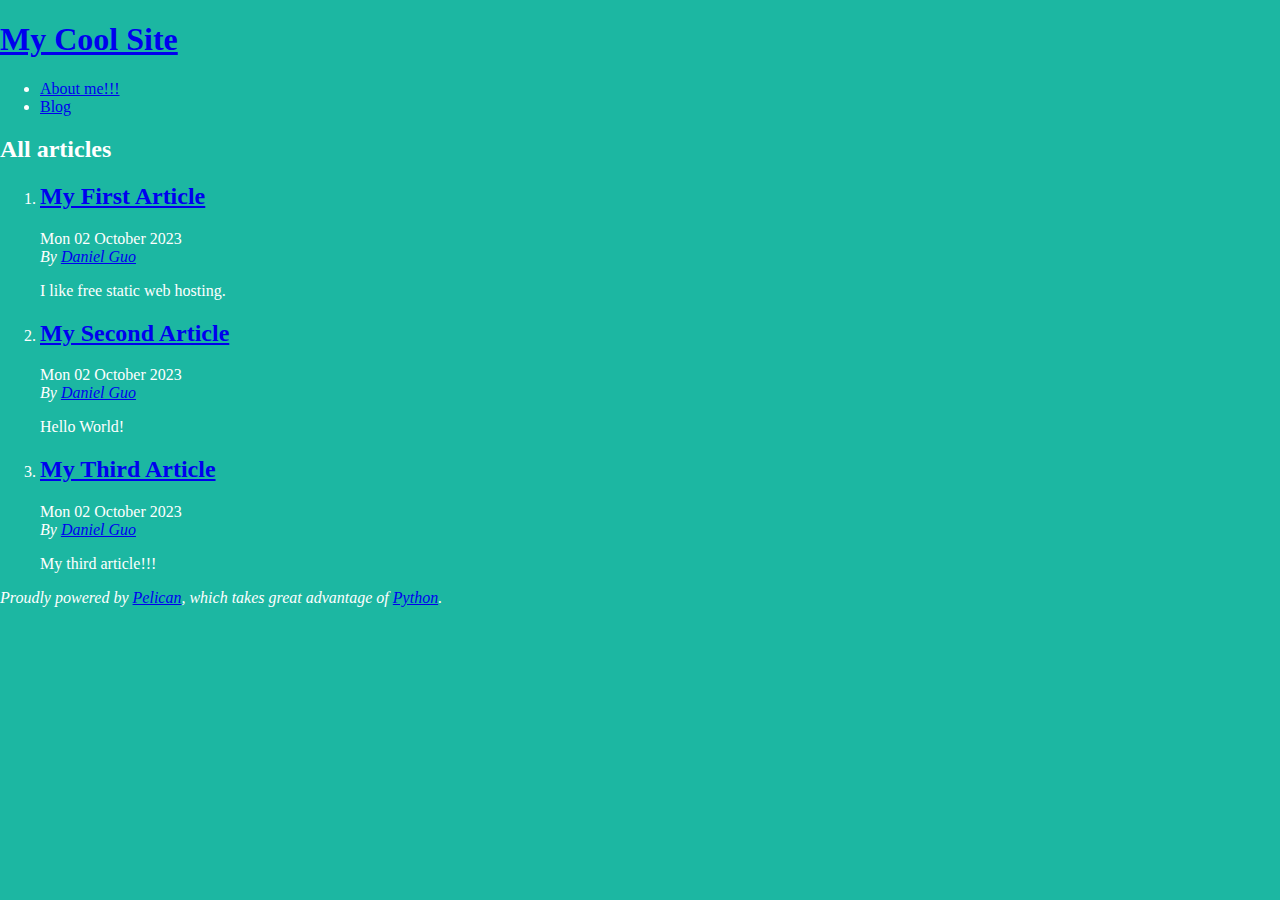
<file: index.html>
<!DOCTYPE html>
<html lang="en">
<head>
        <title>My Cool Site</title>
        <meta charset="utf-8" />
        <meta name="generator" content="Pelican" />
        <link href="https://The-Matrix-7.github.io/feeds/all.atom.xml" type="application/atom+xml" rel="alternate" title="My Cool Site Full Atom Feed" />

  <link rel="stylesheet" type="text/css" href="https://The-Matrix-7.github.io/theme/style.css" />
</head>

<body id="index" class="home">
        <header id="banner" class="body">
                <h1><a href="https://The-Matrix-7.github.io/">My Cool Site</a></h1>
        </header><!-- /#banner -->
        <nav id="menu"><ul>
            <li><a href="https://The-Matrix-7.github.io/pages/about-me.html">About me!!!</a></li>
            <li><a href="https://The-Matrix-7.github.io/category/blog.html">Blog</a></li>
        </ul></nav><!-- /#menu -->
<section id="content">
<h2>All articles</h2>

<ol id="post-list">
        <li><article class="hentry">
                <header> <h2 class="entry-title"><a href="https://The-Matrix-7.github.io/my-first-article.html" rel="bookmark" title="Permalink to My First Article">My First Article</a></h2> </header>
                <footer class="post-info">
                    <time class="published" datetime="2023-10-02T08:00:00-06:00"> Mon 02 October 2023 </time>
                    <address class="vcard author">By
                        <a class="url fn" href="https://The-Matrix-7.github.io/author/daniel-guo.html">Daniel Guo</a>
                    </address>
                </footer><!-- /.post-info -->
                <div class="entry-content"> <p>I like free static web hosting.</p> </div><!-- /.entry-content -->
        </article></li>
        <li><article class="hentry">
                <header> <h2 class="entry-title"><a href="https://The-Matrix-7.github.io/my-second-article.html" rel="bookmark" title="Permalink to My Second Article">My Second Article</a></h2> </header>
                <footer class="post-info">
                    <time class="published" datetime="2023-10-02T08:00:00-06:00"> Mon 02 October 2023 </time>
                    <address class="vcard author">By
                        <a class="url fn" href="https://The-Matrix-7.github.io/author/daniel-guo.html">Daniel Guo</a>
                    </address>
                </footer><!-- /.post-info -->
                <div class="entry-content"> <p>Hello World!</p> </div><!-- /.entry-content -->
        </article></li>
        <li><article class="hentry">
                <header> <h2 class="entry-title"><a href="https://The-Matrix-7.github.io/my-third-article.html" rel="bookmark" title="Permalink to My Third Article">My Third Article</a></h2> </header>
                <footer class="post-info">
                    <time class="published" datetime="2023-10-02T08:00:00-06:00"> Mon 02 October 2023 </time>
                    <address class="vcard author">By
                        <a class="url fn" href="https://The-Matrix-7.github.io/author/daniel-guo.html">Daniel Guo</a>
                    </address>
                </footer><!-- /.post-info -->
                <div class="entry-content"> <p>My third article!!!</p> </div><!-- /.entry-content -->
        </article></li>
</ol><!-- /#posts-list -->
</section><!-- /#content -->
        <footer id="contentinfo" class="body">
                <address id="about" class="vcard body">
                Proudly powered by <a href="https://getpelican.com/">Pelican</a>,
                which takes great advantage of <a href="https://www.python.org/">Python</a>.
                </address><!-- /#about -->
        </footer><!-- /#contentinfo -->
</body>
</html>
</file>
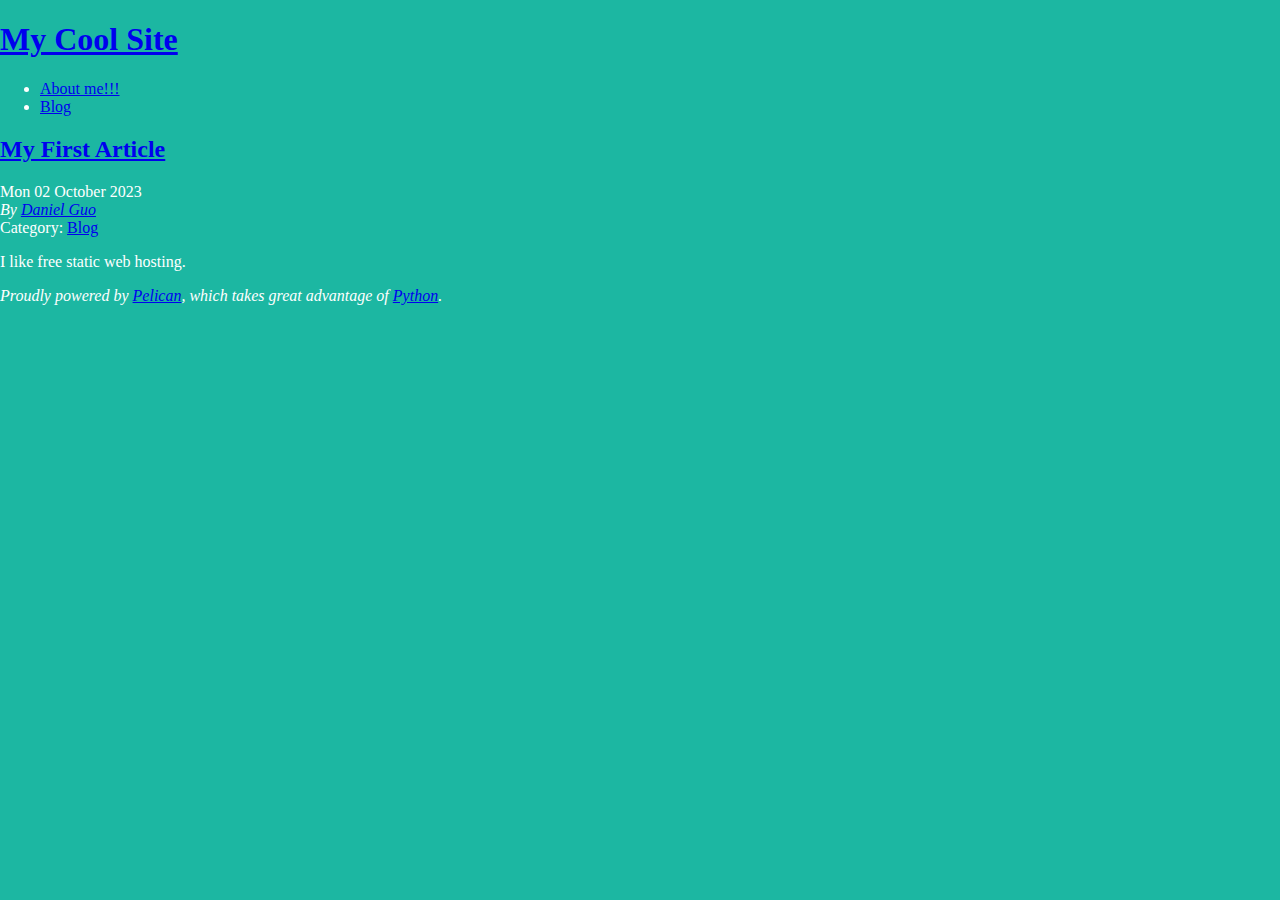
<file: my-first-article.html>
<!DOCTYPE html>
<html lang="en">
<head>
          <title>My Cool Site - My First Article</title>
        <meta charset="utf-8" />
        <meta name="generator" content="Pelican" />
        <link href="https://The-Matrix-7.github.io/feeds/all.atom.xml" type="application/atom+xml" rel="alternate" title="My Cool Site Full Atom Feed" />

  <link rel="stylesheet" type="text/css" href="https://The-Matrix-7.github.io/theme/style.css" />





</head>

<body id="index" class="home">
        <header id="banner" class="body">
                <h1><a href="https://The-Matrix-7.github.io/">My Cool Site</a></h1>
        </header><!-- /#banner -->
        <nav id="menu"><ul>
            <li><a href="https://The-Matrix-7.github.io/pages/about-me.html">About me!!!</a></li>
            <li class="active"><a href="https://The-Matrix-7.github.io/category/blog.html">Blog</a></li>
        </ul></nav><!-- /#menu -->
<section id="content" class="body">
  <header>
    <h2 class="entry-title">
      <a href="https://The-Matrix-7.github.io/my-first-article.html" rel="bookmark"
         title="Permalink to My First Article">My First Article</a></h2>
 
  </header>
  <footer class="post-info">
    <time class="published" datetime="2023-10-02T08:00:00-06:00">
      Mon 02 October 2023
    </time>
    <address class="vcard author">
      By           <a class="url fn" href="https://The-Matrix-7.github.io/author/daniel-guo.html">Daniel Guo</a>
    </address>
    <div class="category">
        Category: <a href="https://The-Matrix-7.github.io/category/blog.html">Blog</a>
    </div>
  </footer><!-- /.post-info -->
  <div class="entry-content">
    <p>I like free static web hosting.</p>
  </div><!-- /.entry-content -->
</section>
        <footer id="contentinfo" class="body">
                <address id="about" class="vcard body">
                Proudly powered by <a href="https://getpelican.com/">Pelican</a>,
                which takes great advantage of <a href="https://www.python.org/">Python</a>.
                </address><!-- /#about -->
        </footer><!-- /#contentinfo -->
</body>
</html>
</file>
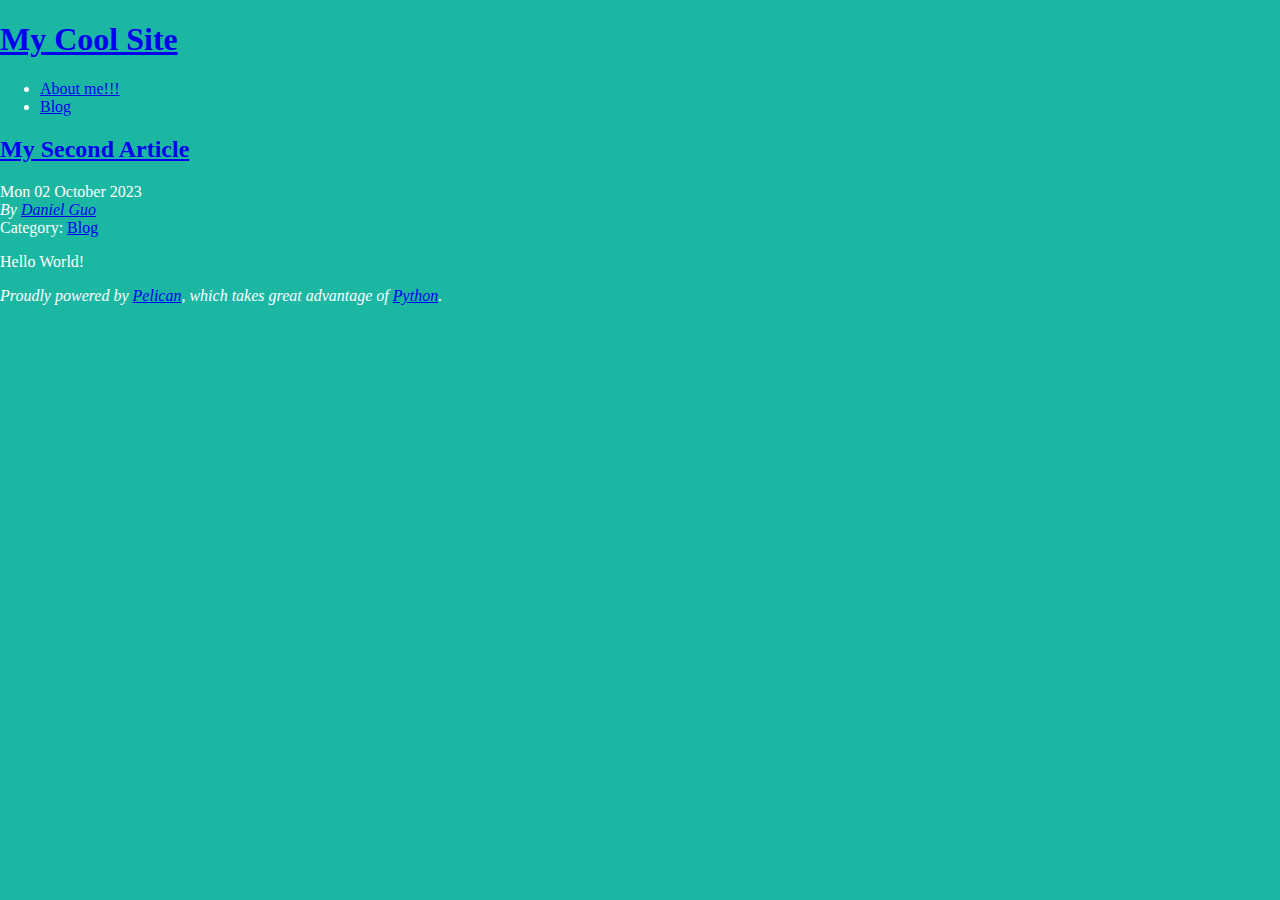
<file: my-second-article.html>
<!DOCTYPE html>
<html lang="en">
<head>
          <title>My Cool Site - My Second Article</title>
        <meta charset="utf-8" />
        <meta name="generator" content="Pelican" />
        <link href="https://The-Matrix-7.github.io/feeds/all.atom.xml" type="application/atom+xml" rel="alternate" title="My Cool Site Full Atom Feed" />

  <link rel="stylesheet" type="text/css" href="https://The-Matrix-7.github.io/theme/style.css" />





</head>

<body id="index" class="home">
        <header id="banner" class="body">
                <h1><a href="https://The-Matrix-7.github.io/">My Cool Site</a></h1>
        </header><!-- /#banner -->
        <nav id="menu"><ul>
            <li><a href="https://The-Matrix-7.github.io/pages/about-me.html">About me!!!</a></li>
            <li class="active"><a href="https://The-Matrix-7.github.io/category/blog.html">Blog</a></li>
        </ul></nav><!-- /#menu -->
<section id="content" class="body">
  <header>
    <h2 class="entry-title">
      <a href="https://The-Matrix-7.github.io/my-second-article.html" rel="bookmark"
         title="Permalink to My Second Article">My Second Article</a></h2>
 
  </header>
  <footer class="post-info">
    <time class="published" datetime="2023-10-02T08:00:00-06:00">
      Mon 02 October 2023
    </time>
    <address class="vcard author">
      By           <a class="url fn" href="https://The-Matrix-7.github.io/author/daniel-guo.html">Daniel Guo</a>
    </address>
    <div class="category">
        Category: <a href="https://The-Matrix-7.github.io/category/blog.html">Blog</a>
    </div>
  </footer><!-- /.post-info -->
  <div class="entry-content">
    <p>Hello World!</p>
  </div><!-- /.entry-content -->
</section>
        <footer id="contentinfo" class="body">
                <address id="about" class="vcard body">
                Proudly powered by <a href="https://getpelican.com/">Pelican</a>,
                which takes great advantage of <a href="https://www.python.org/">Python</a>.
                </address><!-- /#about -->
        </footer><!-- /#contentinfo -->
</body>
</html>
</file>
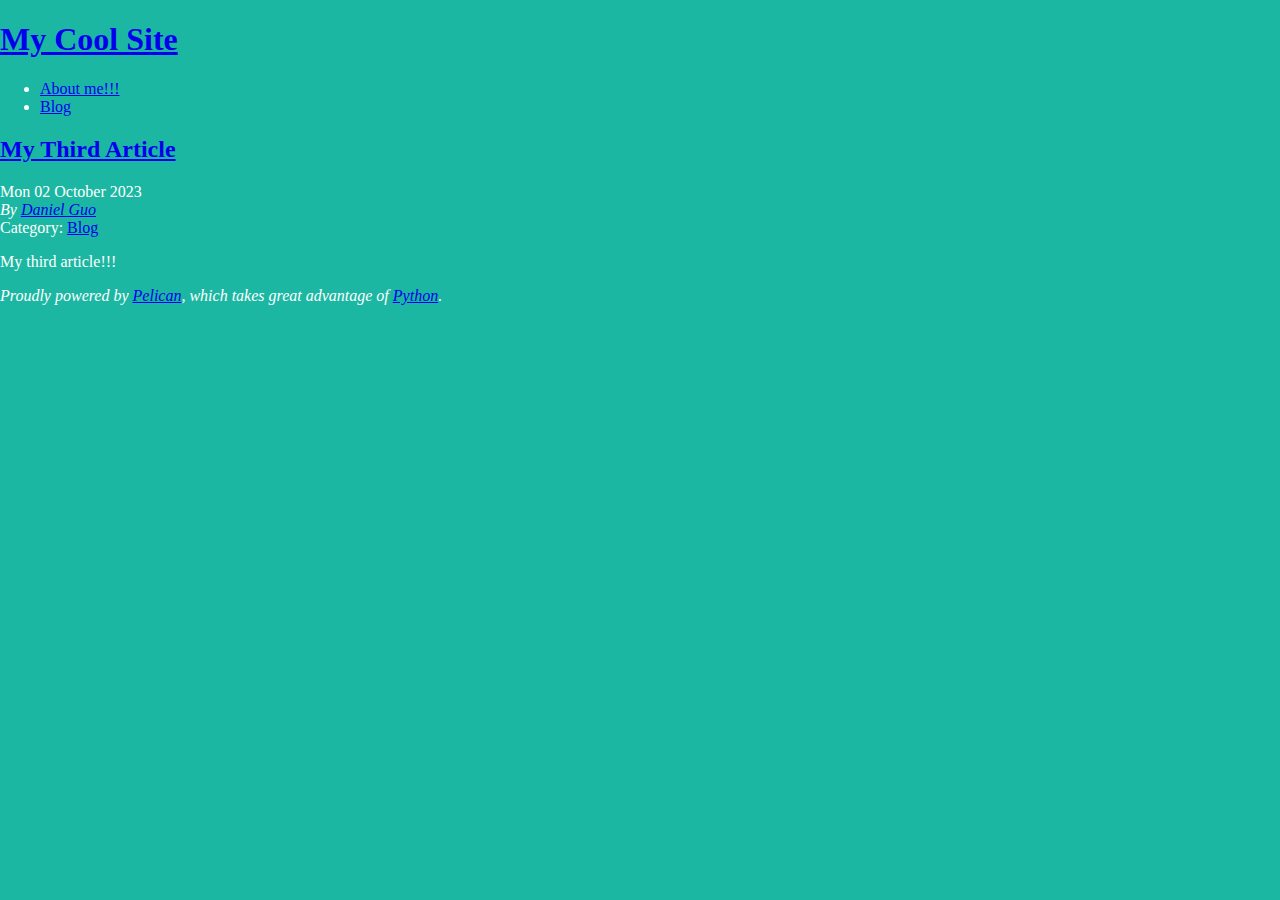
<file: my-third-article.html>
<!DOCTYPE html>
<html lang="en">
<head>
          <title>My Cool Site - My Third Article</title>
        <meta charset="utf-8" />
        <meta name="generator" content="Pelican" />
        <link href="https://The-Matrix-7.github.io/feeds/all.atom.xml" type="application/atom+xml" rel="alternate" title="My Cool Site Full Atom Feed" />

  <link rel="stylesheet" type="text/css" href="https://The-Matrix-7.github.io/theme/style.css" />





</head>

<body id="index" class="home">
        <header id="banner" class="body">
                <h1><a href="https://The-Matrix-7.github.io/">My Cool Site</a></h1>
        </header><!-- /#banner -->
        <nav id="menu"><ul>
            <li><a href="https://The-Matrix-7.github.io/pages/about-me.html">About me!!!</a></li>
            <li class="active"><a href="https://The-Matrix-7.github.io/category/blog.html">Blog</a></li>
        </ul></nav><!-- /#menu -->
<section id="content" class="body">
  <header>
    <h2 class="entry-title">
      <a href="https://The-Matrix-7.github.io/my-third-article.html" rel="bookmark"
         title="Permalink to My Third Article">My Third Article</a></h2>
 
  </header>
  <footer class="post-info">
    <time class="published" datetime="2023-10-02T08:00:00-06:00">
      Mon 02 October 2023
    </time>
    <address class="vcard author">
      By           <a class="url fn" href="https://The-Matrix-7.github.io/author/daniel-guo.html">Daniel Guo</a>
    </address>
    <div class="category">
        Category: <a href="https://The-Matrix-7.github.io/category/blog.html">Blog</a>
    </div>
  </footer><!-- /.post-info -->
  <div class="entry-content">
    <p>My third article!!!</p>
  </div><!-- /.entry-content -->
</section>
        <footer id="contentinfo" class="body">
                <address id="about" class="vcard body">
                Proudly powered by <a href="https://getpelican.com/">Pelican</a>,
                which takes great advantage of <a href="https://www.python.org/">Python</a>.
                </address><!-- /#about -->
        </footer><!-- /#contentinfo -->
</body>
</html>
</file>
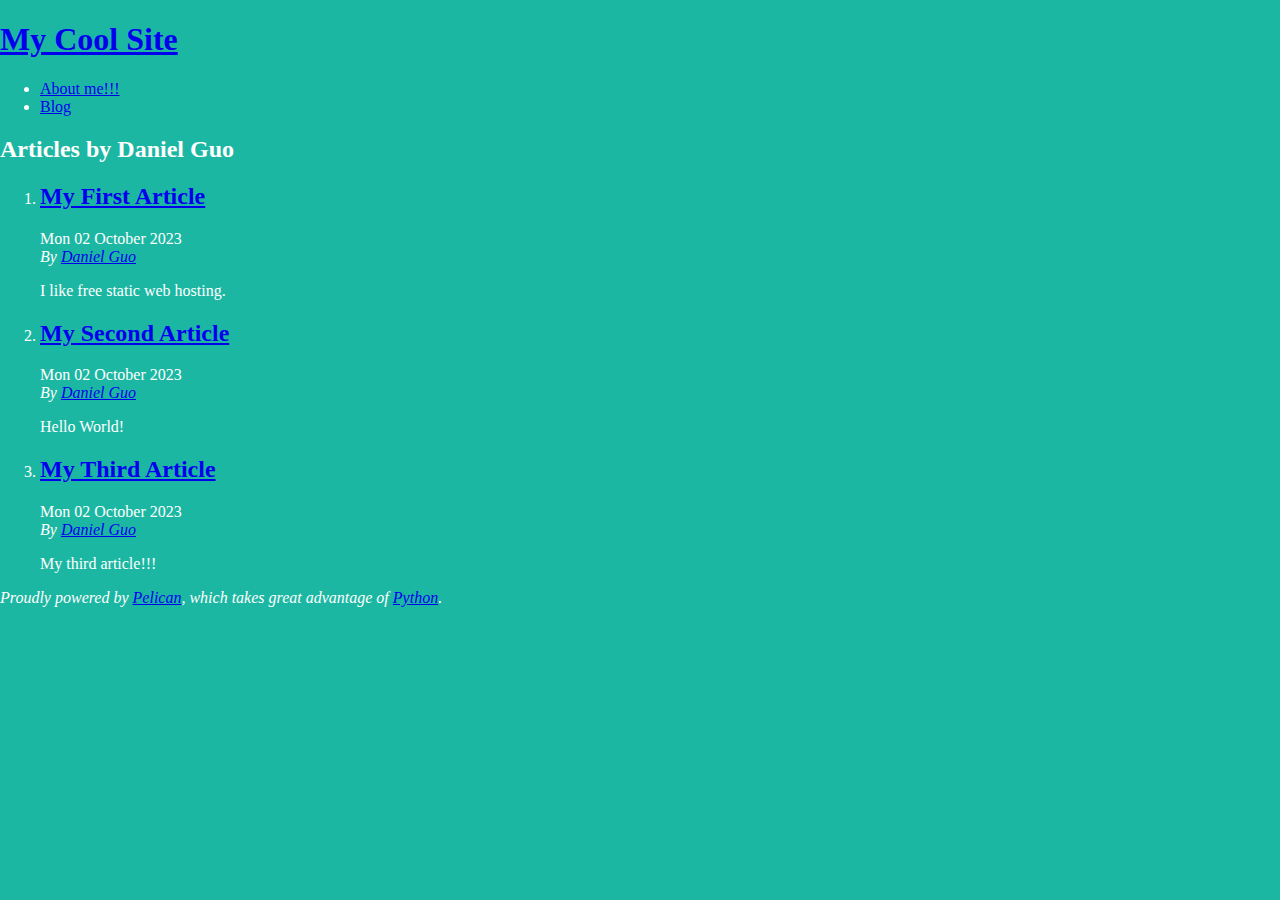
<file: author/daniel-guo.html>
<!DOCTYPE html>
<html lang="en">
<head>
        <title>My Cool Site - Articles by Daniel Guo</title>
        <meta charset="utf-8" />
        <meta name="generator" content="Pelican" />
        <link href="https://The-Matrix-7.github.io/feeds/all.atom.xml" type="application/atom+xml" rel="alternate" title="My Cool Site Full Atom Feed" />

  <link rel="stylesheet" type="text/css" href="https://The-Matrix-7.github.io/theme/style.css" />
</head>

<body id="index" class="home">
        <header id="banner" class="body">
                <h1><a href="https://The-Matrix-7.github.io/">My Cool Site</a></h1>
        </header><!-- /#banner -->
        <nav id="menu"><ul>
            <li><a href="https://The-Matrix-7.github.io/pages/about-me.html">About me!!!</a></li>
            <li><a href="https://The-Matrix-7.github.io/category/blog.html">Blog</a></li>
        </ul></nav><!-- /#menu -->
<section id="content">
<h2>Articles by Daniel Guo</h2>

<ol id="post-list">
        <li><article class="hentry">
                <header> <h2 class="entry-title"><a href="https://The-Matrix-7.github.io/my-first-article.html" rel="bookmark" title="Permalink to My First Article">My First Article</a></h2> </header>
                <footer class="post-info">
                    <time class="published" datetime="2023-10-02T08:00:00-06:00"> Mon 02 October 2023 </time>
                    <address class="vcard author">By
                        <a class="url fn" href="https://The-Matrix-7.github.io/author/daniel-guo.html">Daniel Guo</a>
                    </address>
                </footer><!-- /.post-info -->
                <div class="entry-content"> <p>I like free static web hosting.</p> </div><!-- /.entry-content -->
        </article></li>
        <li><article class="hentry">
                <header> <h2 class="entry-title"><a href="https://The-Matrix-7.github.io/my-second-article.html" rel="bookmark" title="Permalink to My Second Article">My Second Article</a></h2> </header>
                <footer class="post-info">
                    <time class="published" datetime="2023-10-02T08:00:00-06:00"> Mon 02 October 2023 </time>
                    <address class="vcard author">By
                        <a class="url fn" href="https://The-Matrix-7.github.io/author/daniel-guo.html">Daniel Guo</a>
                    </address>
                </footer><!-- /.post-info -->
                <div class="entry-content"> <p>Hello World!</p> </div><!-- /.entry-content -->
        </article></li>
        <li><article class="hentry">
                <header> <h2 class="entry-title"><a href="https://The-Matrix-7.github.io/my-third-article.html" rel="bookmark" title="Permalink to My Third Article">My Third Article</a></h2> </header>
                <footer class="post-info">
                    <time class="published" datetime="2023-10-02T08:00:00-06:00"> Mon 02 October 2023 </time>
                    <address class="vcard author">By
                        <a class="url fn" href="https://The-Matrix-7.github.io/author/daniel-guo.html">Daniel Guo</a>
                    </address>
                </footer><!-- /.post-info -->
                <div class="entry-content"> <p>My third article!!!</p> </div><!-- /.entry-content -->
        </article></li>
</ol><!-- /#posts-list -->
</section><!-- /#content -->
        <footer id="contentinfo" class="body">
                <address id="about" class="vcard body">
                Proudly powered by <a href="https://getpelican.com/">Pelican</a>,
                which takes great advantage of <a href="https://www.python.org/">Python</a>.
                </address><!-- /#about -->
        </footer><!-- /#contentinfo -->
</body>
</html>
</file>
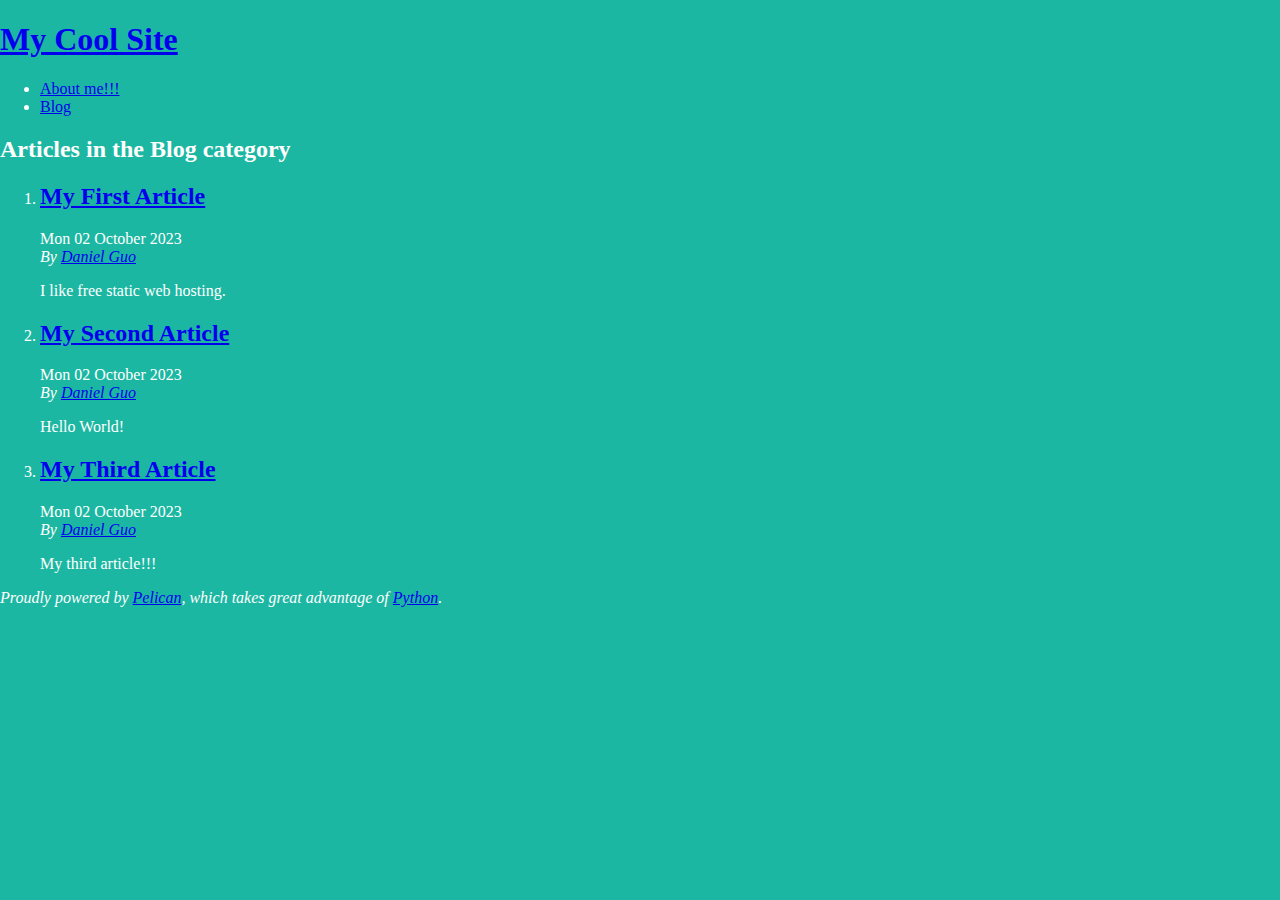
<file: category/blog.html>
<!DOCTYPE html>
<html lang="en">
<head>
        <title>My Cool Site - Blog category</title>
        <meta charset="utf-8" />
        <meta name="generator" content="Pelican" />
        <link href="https://The-Matrix-7.github.io/feeds/all.atom.xml" type="application/atom+xml" rel="alternate" title="My Cool Site Full Atom Feed" />

  <link rel="stylesheet" type="text/css" href="https://The-Matrix-7.github.io/theme/style.css" />
</head>

<body id="index" class="home">
        <header id="banner" class="body">
                <h1><a href="https://The-Matrix-7.github.io/">My Cool Site</a></h1>
        </header><!-- /#banner -->
        <nav id="menu"><ul>
            <li><a href="https://The-Matrix-7.github.io/pages/about-me.html">About me!!!</a></li>
            <li class="active"><a href="https://The-Matrix-7.github.io/category/blog.html">Blog</a></li>
        </ul></nav><!-- /#menu -->
<section id="content">
<h2>Articles in the Blog category</h2>

<ol id="post-list">
        <li><article class="hentry">
                <header> <h2 class="entry-title"><a href="https://The-Matrix-7.github.io/my-first-article.html" rel="bookmark" title="Permalink to My First Article">My First Article</a></h2> </header>
                <footer class="post-info">
                    <time class="published" datetime="2023-10-02T08:00:00-06:00"> Mon 02 October 2023 </time>
                    <address class="vcard author">By
                        <a class="url fn" href="https://The-Matrix-7.github.io/author/daniel-guo.html">Daniel Guo</a>
                    </address>
                </footer><!-- /.post-info -->
                <div class="entry-content"> <p>I like free static web hosting.</p> </div><!-- /.entry-content -->
        </article></li>
        <li><article class="hentry">
                <header> <h2 class="entry-title"><a href="https://The-Matrix-7.github.io/my-second-article.html" rel="bookmark" title="Permalink to My Second Article">My Second Article</a></h2> </header>
                <footer class="post-info">
                    <time class="published" datetime="2023-10-02T08:00:00-06:00"> Mon 02 October 2023 </time>
                    <address class="vcard author">By
                        <a class="url fn" href="https://The-Matrix-7.github.io/author/daniel-guo.html">Daniel Guo</a>
                    </address>
                </footer><!-- /.post-info -->
                <div class="entry-content"> <p>Hello World!</p> </div><!-- /.entry-content -->
        </article></li>
        <li><article class="hentry">
                <header> <h2 class="entry-title"><a href="https://The-Matrix-7.github.io/my-third-article.html" rel="bookmark" title="Permalink to My Third Article">My Third Article</a></h2> </header>
                <footer class="post-info">
                    <time class="published" datetime="2023-10-02T08:00:00-06:00"> Mon 02 October 2023 </time>
                    <address class="vcard author">By
                        <a class="url fn" href="https://The-Matrix-7.github.io/author/daniel-guo.html">Daniel Guo</a>
                    </address>
                </footer><!-- /.post-info -->
                <div class="entry-content"> <p>My third article!!!</p> </div><!-- /.entry-content -->
        </article></li>
</ol><!-- /#posts-list -->
</section><!-- /#content -->
        <footer id="contentinfo" class="body">
                <address id="about" class="vcard body">
                Proudly powered by <a href="https://getpelican.com/">Pelican</a>,
                which takes great advantage of <a href="https://www.python.org/">Python</a>.
                </address><!-- /#about -->
        </footer><!-- /#contentinfo -->
</body>
</html>
</file>
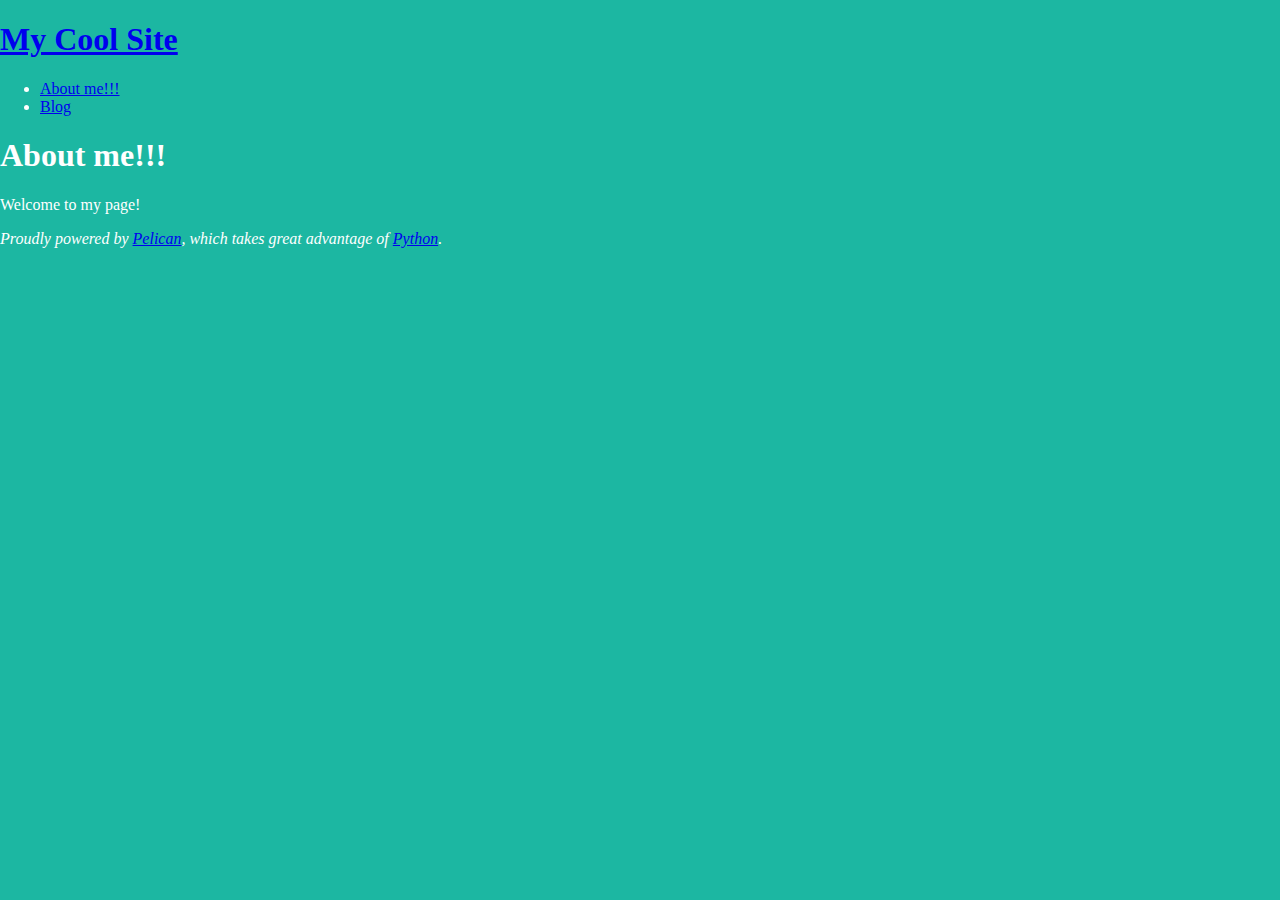
<file: pages/about-me.html>
<!DOCTYPE html>
<html lang="en">
<head>
          <title>My Cool Site - About me!!!</title>
        <meta charset="utf-8" />
        <meta name="generator" content="Pelican" />
        <link href="https://The-Matrix-7.github.io/feeds/all.atom.xml" type="application/atom+xml" rel="alternate" title="My Cool Site Full Atom Feed" />

  <link rel="stylesheet" type="text/css" href="https://The-Matrix-7.github.io/theme/style.css" />


</head>

<body id="index" class="home">
        <header id="banner" class="body">
                <h1><a href="https://The-Matrix-7.github.io/">My Cool Site</a></h1>
        </header><!-- /#banner -->
        <nav id="menu"><ul>
            <li class="active"><a href="https://The-Matrix-7.github.io/pages/about-me.html">About me!!!</a></li>
            <li><a href="https://The-Matrix-7.github.io/category/blog.html">Blog</a></li>
        </ul></nav><!-- /#menu -->
    <h1>About me!!!</h1>
    

    <p>Welcome to my page!</p>

        <footer id="contentinfo" class="body">
                <address id="about" class="vcard body">
                Proudly powered by <a href="https://getpelican.com/">Pelican</a>,
                which takes great advantage of <a href="https://www.python.org/">Python</a>.
                </address><!-- /#about -->
        </footer><!-- /#contentinfo -->
</body>
</html>
</file>
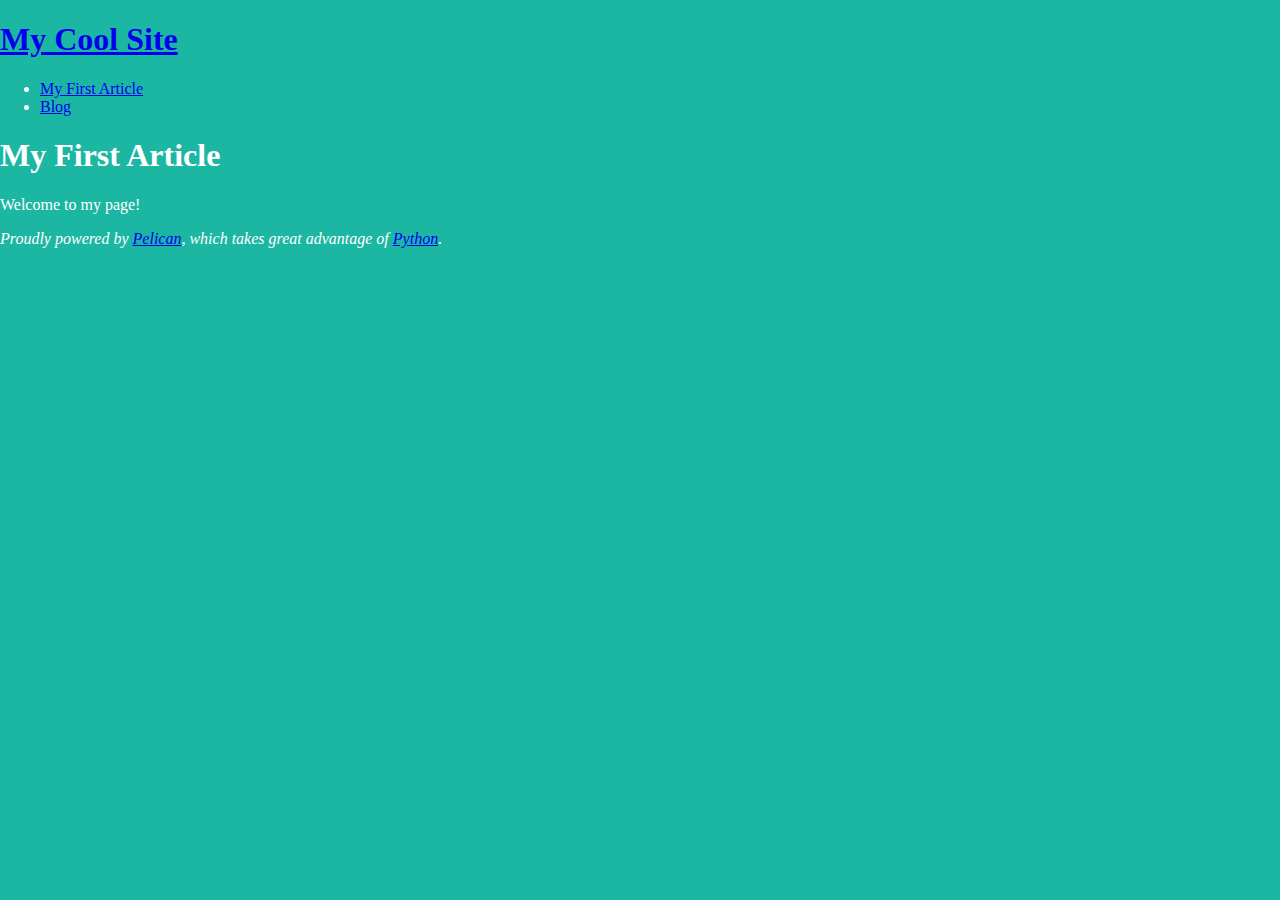
<file: pages/my-first-article.html>
<!DOCTYPE html>
<html lang="en">
<head>
          <title>My Cool Site - My First Article</title>
        <meta charset="utf-8" />
        <meta name="generator" content="Pelican" />
        <link href="https://The-Matrix-7.github.io/feeds/all.atom.xml" type="application/atom+xml" rel="alternate" title="My Cool Site Full Atom Feed" />

  <link rel="stylesheet" type="text/css" href="https://The-Matrix-7.github.io/theme/style.css" />


</head>

<body id="index" class="home">
        <header id="banner" class="body">
                <h1><a href="https://The-Matrix-7.github.io/">My Cool Site</a></h1>
        </header><!-- /#banner -->
        <nav id="menu"><ul>
            <li class="active"><a href="https://The-Matrix-7.github.io/pages/my-first-article.html">My First Article</a></li>
            <li><a href="https://The-Matrix-7.github.io/category/blog.html">Blog</a></li>
        </ul></nav><!-- /#menu -->
    <h1>My First Article</h1>
    

    <p>Welcome to my page!</p>

        <footer id="contentinfo" class="body">
                <address id="about" class="vcard body">
                Proudly powered by <a href="https://getpelican.com/">Pelican</a>,
                which takes great advantage of <a href="https://www.python.org/">Python</a>.
                </address><!-- /#about -->
        </footer><!-- /#contentinfo -->
</body>
</html>
</file>
